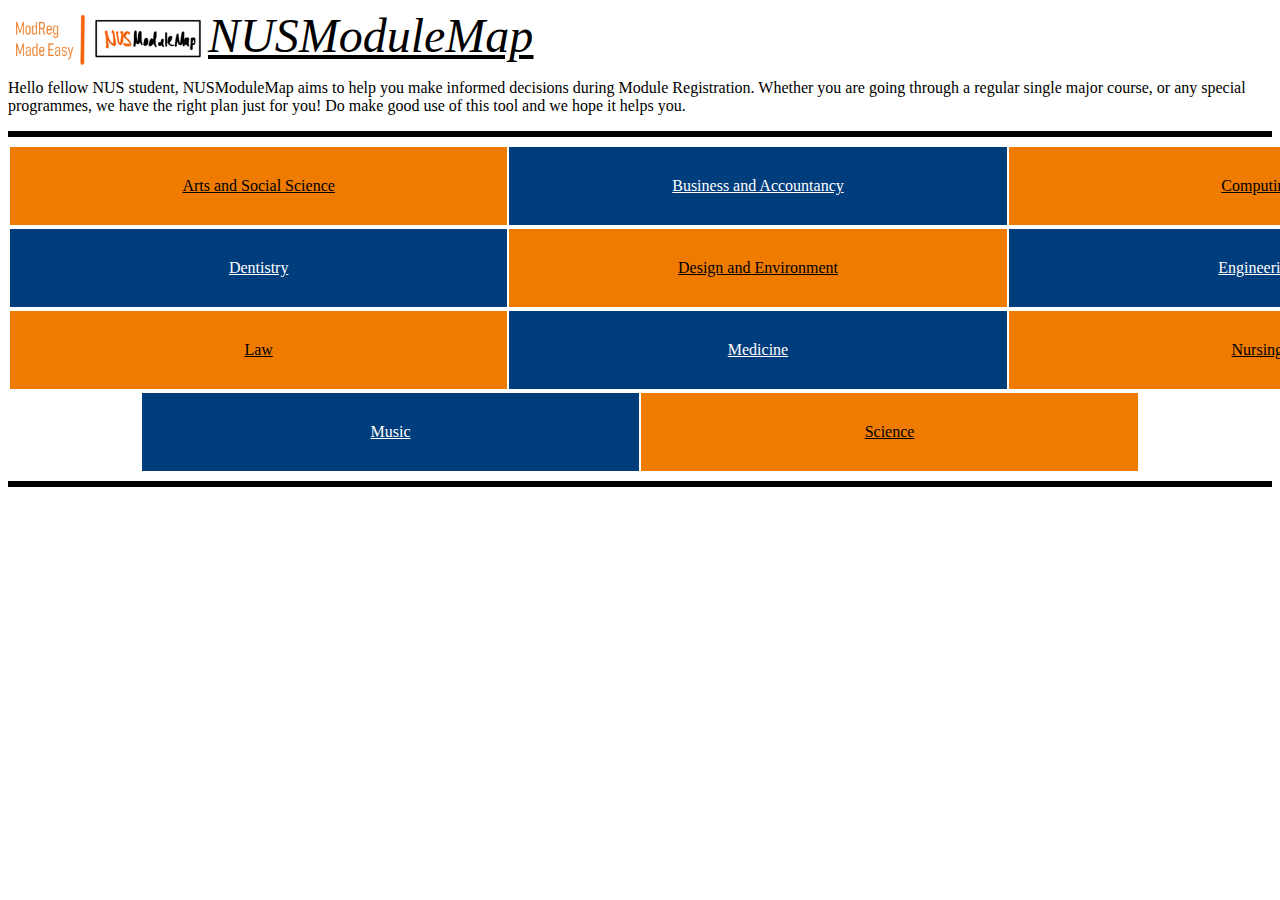
<file: index.html>
<!DOCTYPE html>
<html lang="en" dir="ltr">
  <head>
    <link rel="stylesheet" href="CSS/stylesheet.css">
    <link rel="icon" href="favicon.ico">
    <meta charset="utf-8">
    <title>NUSModuleMap</title>
  </head>

  <body style="background-color: white">
    <head>
      <img src="NUSModuleMap Logo.png" align="left" width="200">
      <font size = 10 color="black">
        <A href="index.html" style="color:black;"><em><u>NUSModuleMap</u></em></A>
      </font>
    </head>
    <font color="black">
      <p>
        Hello fellow NUS student, NUSModuleMap aims to help you make informed decisions during Module Registration.
        Whether you are going through a regular single major course, or any special programmes, we have the right plan
        just for you! Do make good use of this tool and we hope it helps you.
      </p>
    </font>
    <hr style="border: solid black">
    <table class="threecol" cellpadding="30" style align="center">
      <tr>
        <td class="even" style="text-align:center" style="width:33%;">
          <A href="Arts and Social Science.html" style="color:black;">Arts and Social Science</A>
        </td>
        <td class="odd" style="text-align:center" style="width:33%;">
          <A href="Business and Accountancy.html" style="color:white;">Business and Accountancy</A>
        </td>
        <td class="even" style="text-align:center" style="width:33%;">
          <A href="Computing.html" style="color:black;">Computing</A>
        </td>
      </tr>
    </table>

    <table class="threecol" cellpadding="30" style align="center">
      <tr>
        <td class="odd" style="text-align:center">
          <A href="Dentistry.html" style="color:white;">Dentistry</A>
        </td>
        <td class="even" style="text-align:center">
          <A href="Design and Environment.html" style="color:black;">Design and Environment</A>
        </td>
        <td class="odd" style="text-align:center">
          <A href="Engineering.html" style="color:white;">Engineering</A>
        </td>
      </tr>
    </table>

    <table class="threecol" cellpadding="30" style align="center">
      <tr>
        <td class="even" style="text-align:center">
          <A href="Law.html" style="color:black;">Law</A>
        </td>
        <td class="odd" style="text-align:center">
          <A href="Medicine.html" style="color:white;">Medicine</A>
        </td>
        <td class="even" style="text-align:center">
          <A href="Nursing.html" style="color:black;">Nursing</A>
        </td>
      </tr>
    </table>

    <table class="twocol" cellpadding="30" style align="center">
      <tr>
        <td class="odd" style="text-align:center">
          <A href="Music.html" style="color:white;">Music</A>
        </td>
        <td class="even" style="text-align:center">
          <A href="Science.html" style="color:black;">Science</A>
        </td>
      </tr>
    </table>

    <hr style="border: solid black" />

  </body>

</html>
</file>
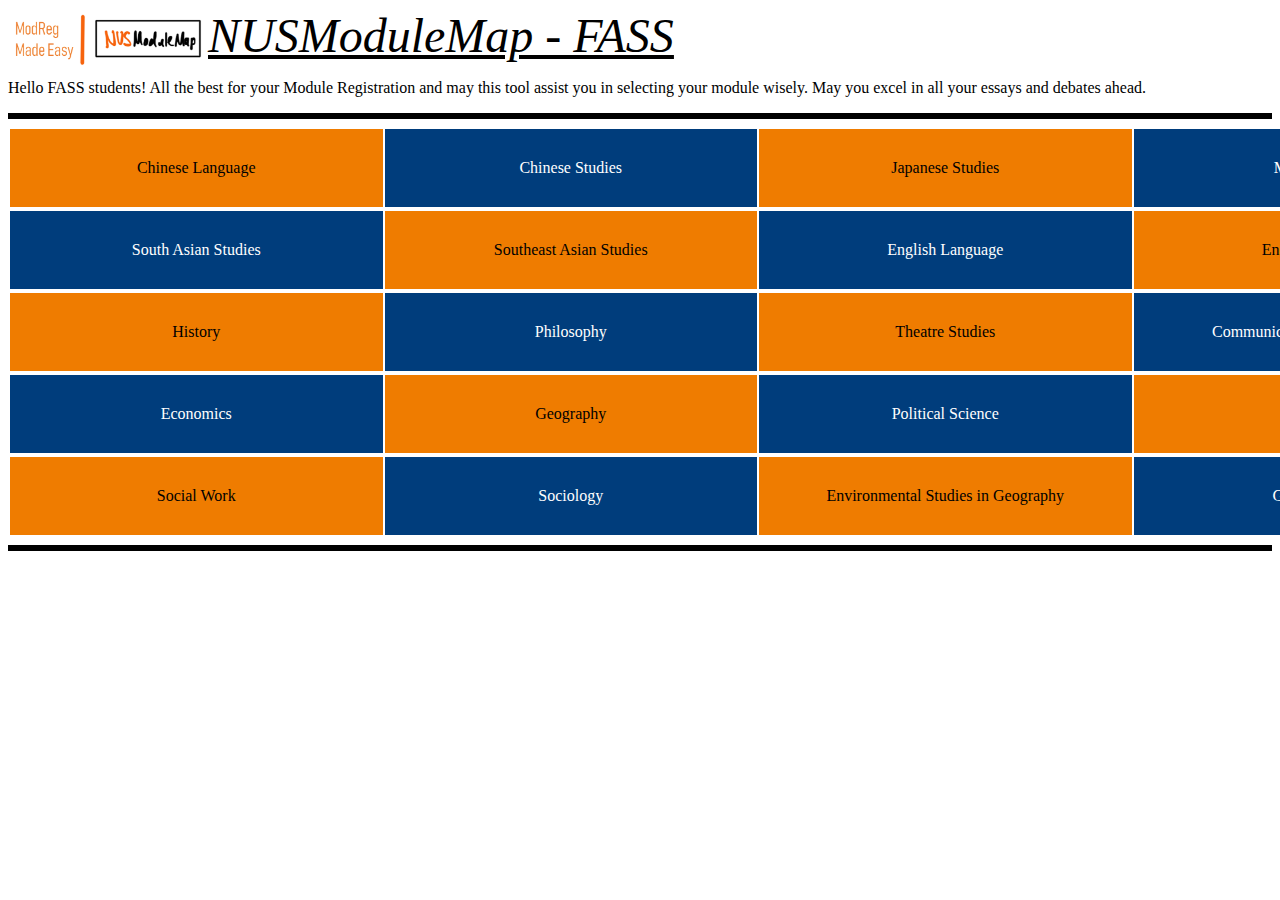
<file: Arts and Social Science.html>
<!DOCTYPE html>
<html lang="en" dir="ltr">
  <head>
    <meta charset="utf-8">
    <link rel="stylesheet" href="CSS\stylesheet.css">
    <link rel="icon" href="favicon.ico">
    <title>NUSModuleMap Arts and Social Science</title>
  </head>
  <body>
    <head>
      <img src="NUSModuleMap Logo.png" align="left" width="200">
      <font size = 10 color="black">
        <A href="index.html" style="color:black;"><em><u>NUSModuleMap - FASS</u></em></A>
      </font>
    </head>
    <font color="black">
      <p>
        Hello FASS students! All the best for your Module Registration and
        may this tool assist you in selecting your module wisely. May you excel
        in all your essays and debates ahead.
      </p>
    </font>
    <hr style="border: solid black">

    <table class="FASSMajors" cellpadding="30" style align="center">
      <tr>
        <td class="even" style="text-align:center" style="width:25%;">Chinese Language</td>
        <td class="odd" style="text-align:center" style="width:25%;">Chinese Studies</td>
        <td class="even" style="text-align:center" style="width:25%;">Japanese Studies</td>
        <td class="odd" style="text-align:center" style="width:25%;">Malay Studies</td>
      </tr>
    </table>

    <table class="FASSMajors" cellpadding="30" style align="center">
      <tr>
        <td class="odd" style="text-align:center" style="width:25%;">South Asian Studies</td>
        <td class="even" style="text-align:center" style="width:25%;">Southeast Asian Studies</td>
        <td class="odd" style="text-align:center" style="width:25%;">English Language</td>
        <td class="even" style="text-align:center" style="width:25%;">English Literature</td>
      </tr>
    </table>

    <table class="FASSMajors" cellpadding="30" style align="center">
      <tr>
        <td class="even" style="text-align:center" style="width:25%;">History</td>
        <td class="odd" style="text-align:center" style="width:25%;">Philosophy</td>
        <td class="even" style="text-align:center" style="width:25%;">Theatre Studies</td>
        <td class="odd" style="text-align:center" style="width:25%;">Communications and New Media</td>
      </tr>
    </table>

    <table class="FASSMajors" cellpadding="30" style align="center">
      <tr>
        <td class="odd" style="text-align:center" style="width:25%;">Economics</td>
        <td class="even" style="text-align:center" style="width:25%;">Geography</td>
        <td class="odd" style="text-align:center" style="width:25%;">Political Science</td>
        <td class="even" style="text-align:center" style="width:25%;">Psychology</td>
      </tr>
    </table>

    <table class="FASSMajors" cellpadding="30" style align="center">
      <tr>
        <td class="even" style="text-align:center" style="width:25%;">Social Work</td>
        <td class="odd" style="text-align:center" style="width:25%;">Sociology</td>
        <td class="even" style="text-align:center" style="width:25%;">Environmental Studies in Geography</td>
        <td class="odd" style="text-align:center" style="width:25%;">Global Studies</td>
      </tr>
    </table>

    <hr style="border: solid black" />

  </body>

</html>
</file>
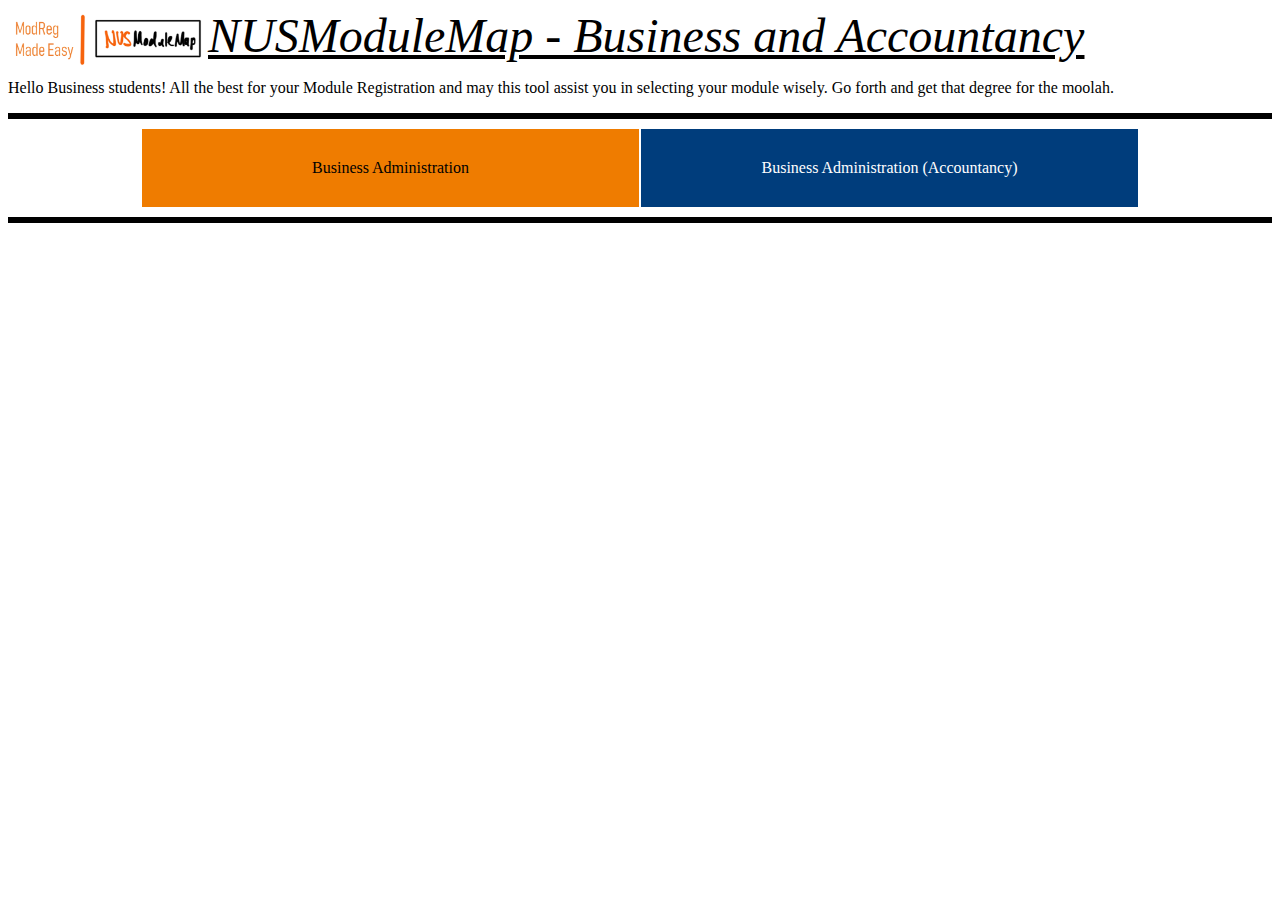
<file: Business and Accountancy.html>
<!DOCTYPE html>
<html lang="en" dir="ltr">
  <head>
    <meta charset="utf-8">
    <link rel="stylesheet" href="CSS\stylesheet.css">
    <link rel="icon" href="favicon.ico">
    <title>NUSModuleMap Business and Accountancy</title>
  </head>
  <body>
    <head>
      <img src="NUSModuleMap Logo.png" align="left" width="200">
      <font size = 10 color="black">
        <A href="index.html" style="color:black;"><em><u>NUSModuleMap - Business and Accountancy</u></em></A>
      </font>
    </head>
    <font color="black">
      <p>
        Hello Business students! All the best for your Module Registration and
        may this tool assist you in selecting your module wisely. Go forth and
        get that degree for the moolah.
      </p>
    </font>
    <hr style="border: solid black">

    <table class="twocol" cellpadding="30" style align="center">
      <tr>
        <td class="even" style="text-align:center" style="width:25%;">Business Administration</td>
        <td class="odd" style="text-align:center" style="width:25%;">Business Administration (Accountancy)</td>
      </tr>
    </table>

    <hr style="border: solid black" />

  </body>

</html>
</file>
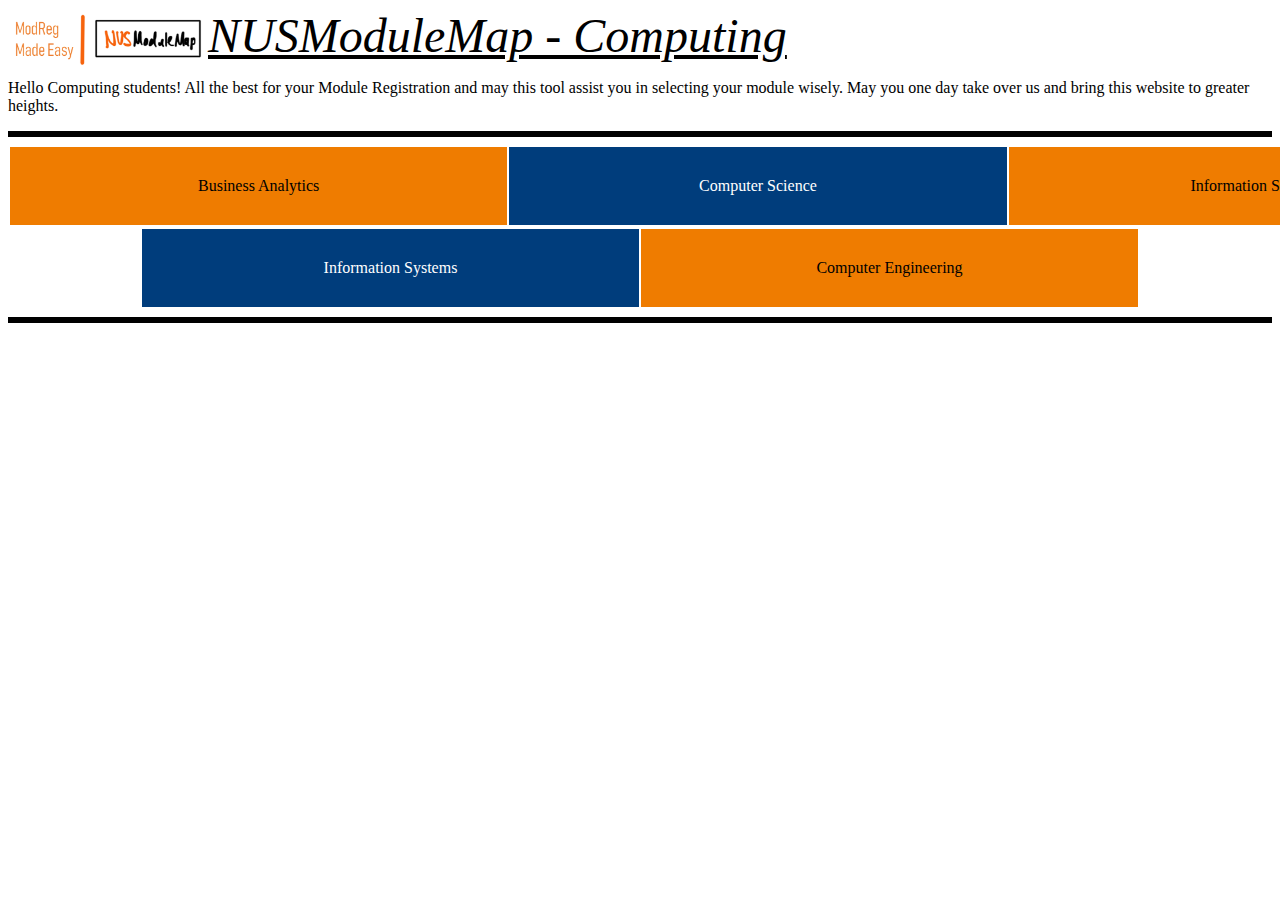
<file: Computing.html>
<!DOCTYPE html>
<html lang="en" dir="ltr">
  <head>
    <meta charset="utf-8">
    <link rel="stylesheet" href="CSS\stylesheet.css">
    <link rel="icon" href="favicon.ico">
    <title>NUSModuleMap Computing</title>
  </head>
  <body>
    <head>
      <img src="NUSModuleMap Logo.png" align="left" width="200">
      <font size = 10 color="black">
        <A href="index.html" style="color:black;"><em><u>NUSModuleMap - Computing</u></em></A>
      </font>
    </head>
    <font color="black">
      <p>
        Hello Computing students! All the best for your Module Registration and
        may this tool assist you in selecting your module wisely. May you one day
        take over us and bring this website to greater heights.
      </p>
    </font>
    <hr style="border: solid black">

    <table class="threecol" cellpadding="30" style align="center">
      <tr>
        <td class="even" style="text-align:center" style="width:25%;">Business Analytics</td>
        <td class="odd" style="text-align:center" style="width:25%;">Computer Science</td>
        <td class="even" style="text-align:center" style="width:25%;">Information Security</td>
      </tr>
    </table>

    <table class="twocol" cellpadding="30" style align="center">
      <tr>
        <td class="odd" style="text-align:center" style="width:25%;">Information Systems</td>
        <td class="even" style="text-align:center" style="width:25%;">Computer Engineering</td>
      </tr>
    </table>

    <hr style="border: solid black" />

  </body>

</html>
</file>
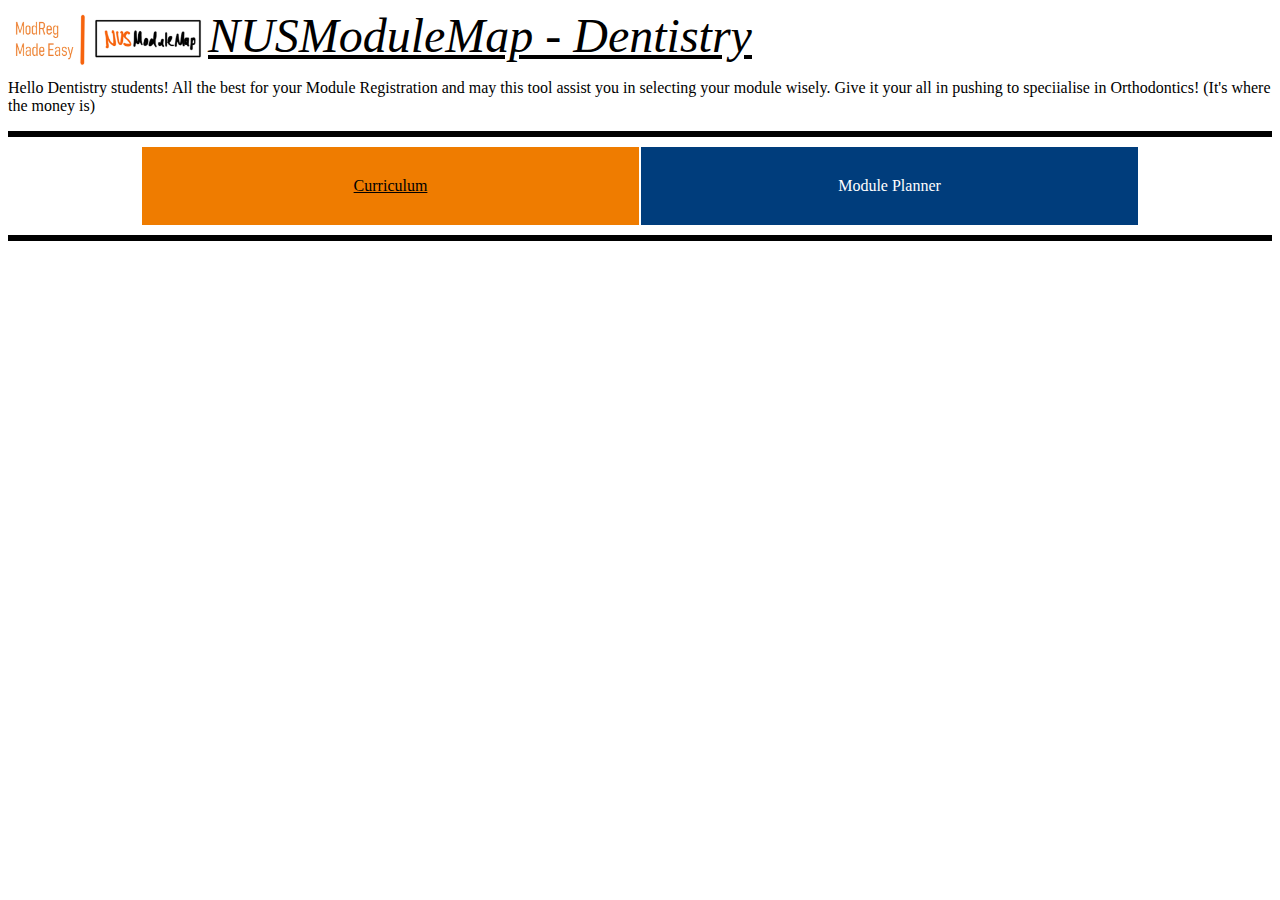
<file: Dentistry.html>
<!DOCTYPE html>
<html lang="en" dir="ltr">
  <head>
    <meta charset="utf-8">
    <link rel="stylesheet" href="CSS\stylesheet.css">
    <link rel="icon" href="favicon.ico">
    <title>NUSModuleMap Dentistry</title>
  </head>
  <body>
    <head>
      <img src="NUSModuleMap Logo.png" align="left" width="200">
      <font size = 10 color="black">
        <A href="index.html" style="color:black;"><em><u>NUSModuleMap - Dentistry</u></em></A>
      </font>
    </head>
    <font color="black">
      <p>
        Hello Dentistry students! All the best for your Module Registration and
        may this tool assist you in selecting your module wisely. Give it your
        all in pushing to speciialise in Orthodontics! (It's where the money is)
      </p>
    </font>
    <hr style="border: solid black">

    <table class="twocol" cellpadding="30" style align="center">
      <tr>
        <td class="even" style="text-align:center" style="width:25%;">
          <A href="http://www.dentistry.nus.edu.sg/Education/curriculum.html" style="color:black;">Curriculum</A>
        </td>
        <td class="odd" style="text-align:center" style="width:25%;">Module Planner</td>
      </tr>
    </table>
    <hr style="border: solid black" />

  </body>

</html>
</file>
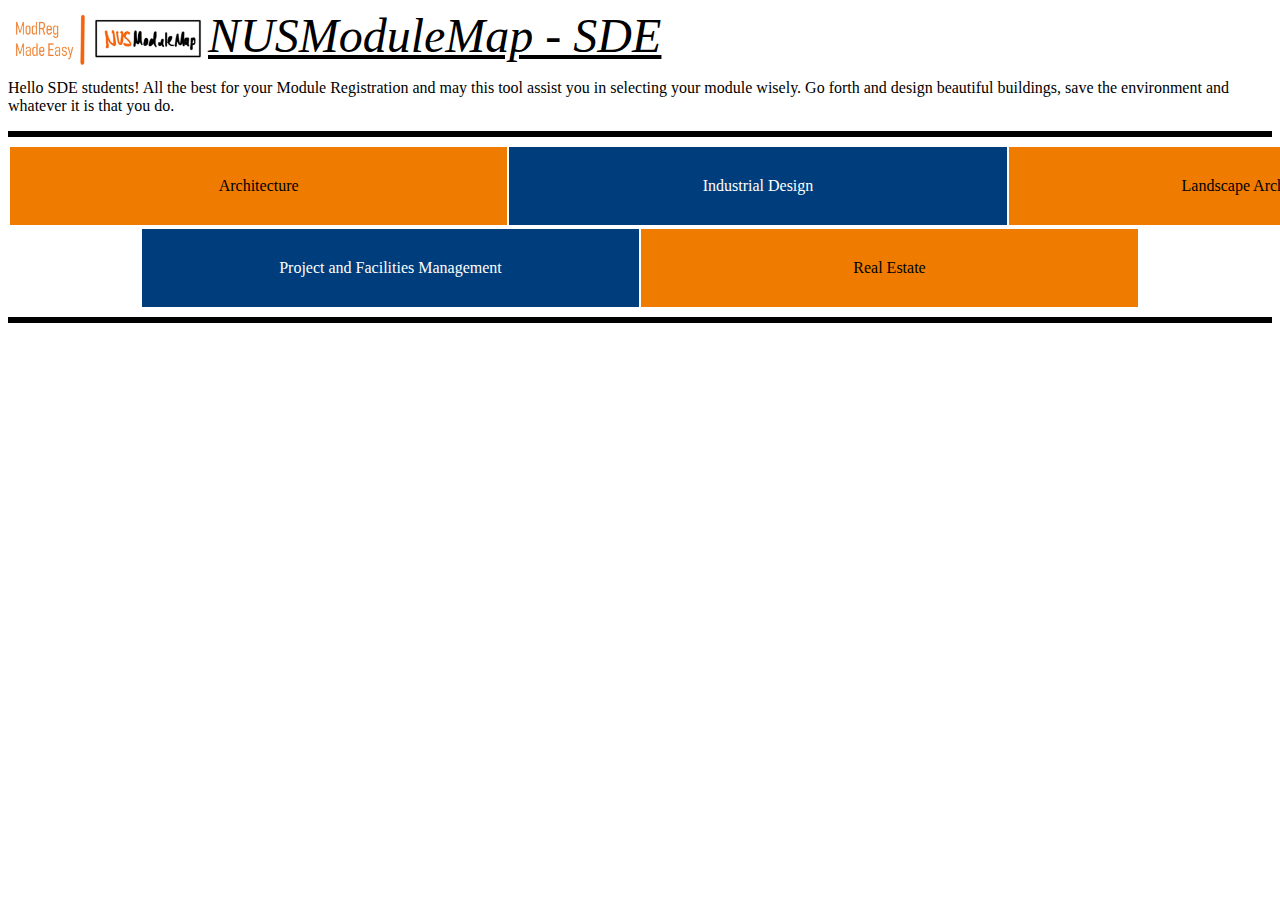
<file: Design and Environment.html>
<!DOCTYPE html>
<html lang="en" dir="ltr">
  <head>
    <meta charset="utf-8">
    <link rel="stylesheet" href="CSS\stylesheet.css">
    <link rel="icon" href="favicon.ico">
    <title>NUSModuleMap Design and Environment</title>
  </head>
  <body>
    <head>
      <img src="NUSModuleMap Logo.png" align="left" width="200">
      <font size = 10 color="black">
        <A href="index.html" style="color:black;"><em><u>NUSModuleMap - SDE</u></em></A>
      </font>
    </head>
    <font color="black">
      <p>
        Hello SDE students! All the best for your Module Registration and
        may this tool assist you in selecting your module wisely. Go forth and
        design beautiful buildings, save the environment and whatever it is
        that you do.
      </p>
    </font>
    <hr style="border: solid black">

    <table class="threecol" cellpadding="30" style align="center">
      <tr>
        <td class="even" style="text-align:center" style="width:25%;">Architecture</td>
        <td class="odd" style="text-align:center" style="width:25%;">Industrial Design</td>
        <td class="even" style="text-align:center" style="width:25%;">Landscape Architecture</td>
      </tr>
    </table>

    <table class="twocol" cellpadding="30" style align="center">
      <tr>
        <td class="odd" style="text-align:center" style="width:25%;">Project and Facilities Management</td>
        <td class="even" style="text-align:center" style="width:25%;">Real Estate</td>
      </tr>
    </table>

    <hr style="border: solid black" />

  </body>

</html>
</file>
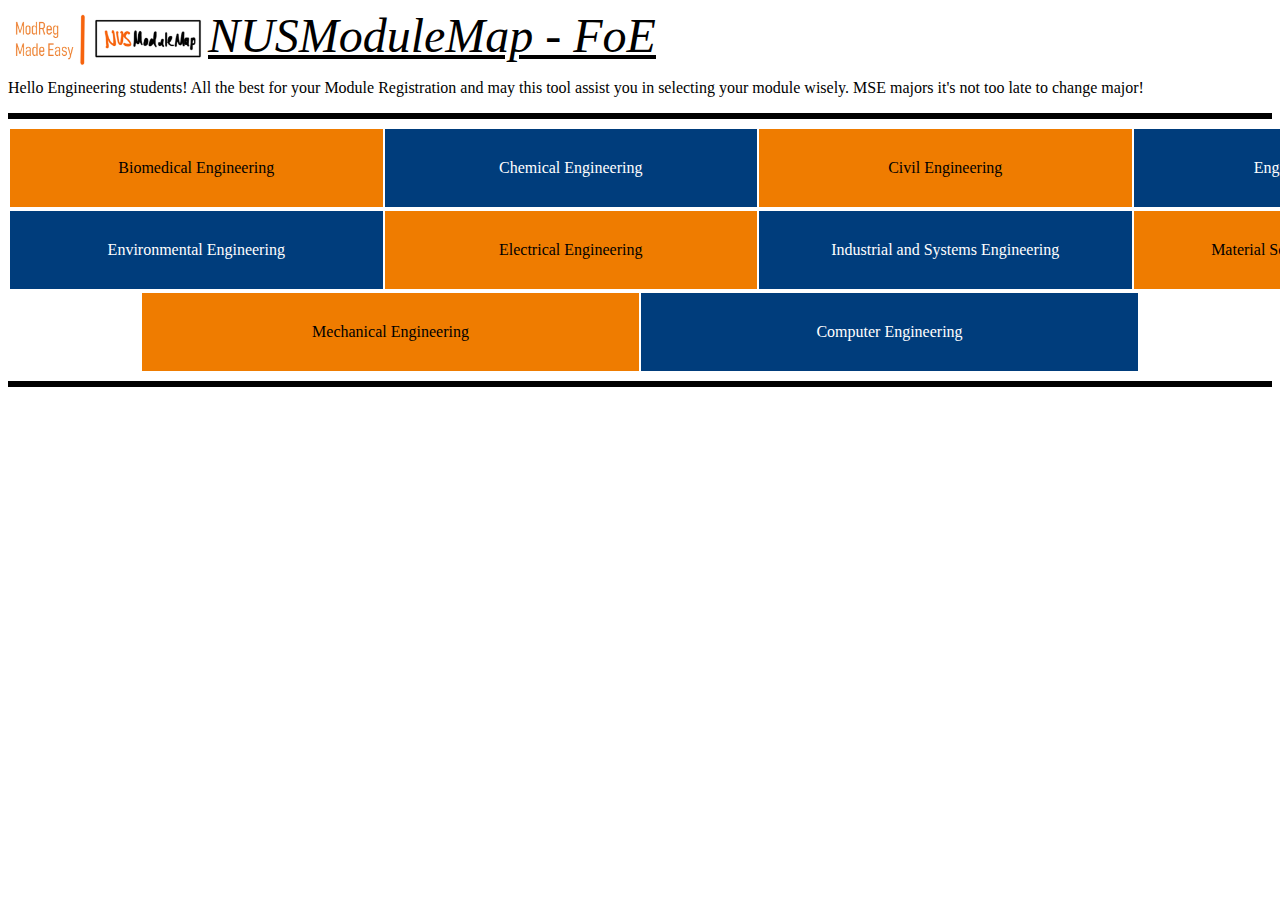
<file: Engineering.html>
<!DOCTYPE html>
<html lang="en" dir="ltr">
  <head>
    <meta charset="utf-8">
    <link rel="stylesheet" href="CSS\stylesheet.css">
    <link rel="icon" href="favicon.ico">
    <title>NUSModuleMap Engineering</title>
  </head>
  <body>
    <head>
      <img src="NUSModuleMap Logo.png" align="left" width="200">
      <font size = 10 color="black">
        <A href="index.html" style="color:black;"><em><u>NUSModuleMap - FoE</u></em></A>
      </font>
    </head>
    <font color="black">
      <p>
        Hello Engineering students! All the best for your Module Registration and
        may this tool assist you in selecting your module wisely.
        MSE majors it's not too late to change major!
      </p>
    </font>
    <hr style="border: solid black">

    <table class="FoE" cellpadding="30" style align="center">
      <tr>
        <td class="even" style="text-align:center" style="width:25%;">Biomedical Engineering</td>
        <td class="odd" style="text-align:center" style="width:25%;">Chemical Engineering</td>
        <td class="even" style="text-align:center" style="width:25%;">Civil Engineering</td>
        <td class="odd" style="text-align:center" style="width:25%;">Engineering Science</td>
      </tr>
    </table>

    <table class="FoE" cellpadding="30" style align="center">
      <tr>
        <td class="odd" style="text-align:center" style="width:25%;">Environmental Engineering</td>
        <td class="even" style="text-align:center" style="width:25%;">Electrical Engineering</td>
        <td class="odd" style="text-align:center" style="width:25%;">Industrial and Systems Engineering</td>
        <td class="even" style="text-align:center" style="width:25%;">Material Science and Engineering</td>
      </tr>
    </table>

    <table class="twocol" cellpadding="30" style align="center">
      <tr>
        <td class="even" style="text-align:center" style="width:25%;">Mechanical Engineering</td>
        <td class="odd" style="text-align:center" style="width:25%;">Computer Engineering</td>
      </tr>
    </table>


    <hr style="border: solid black" />

  </body>

</html>
</file>
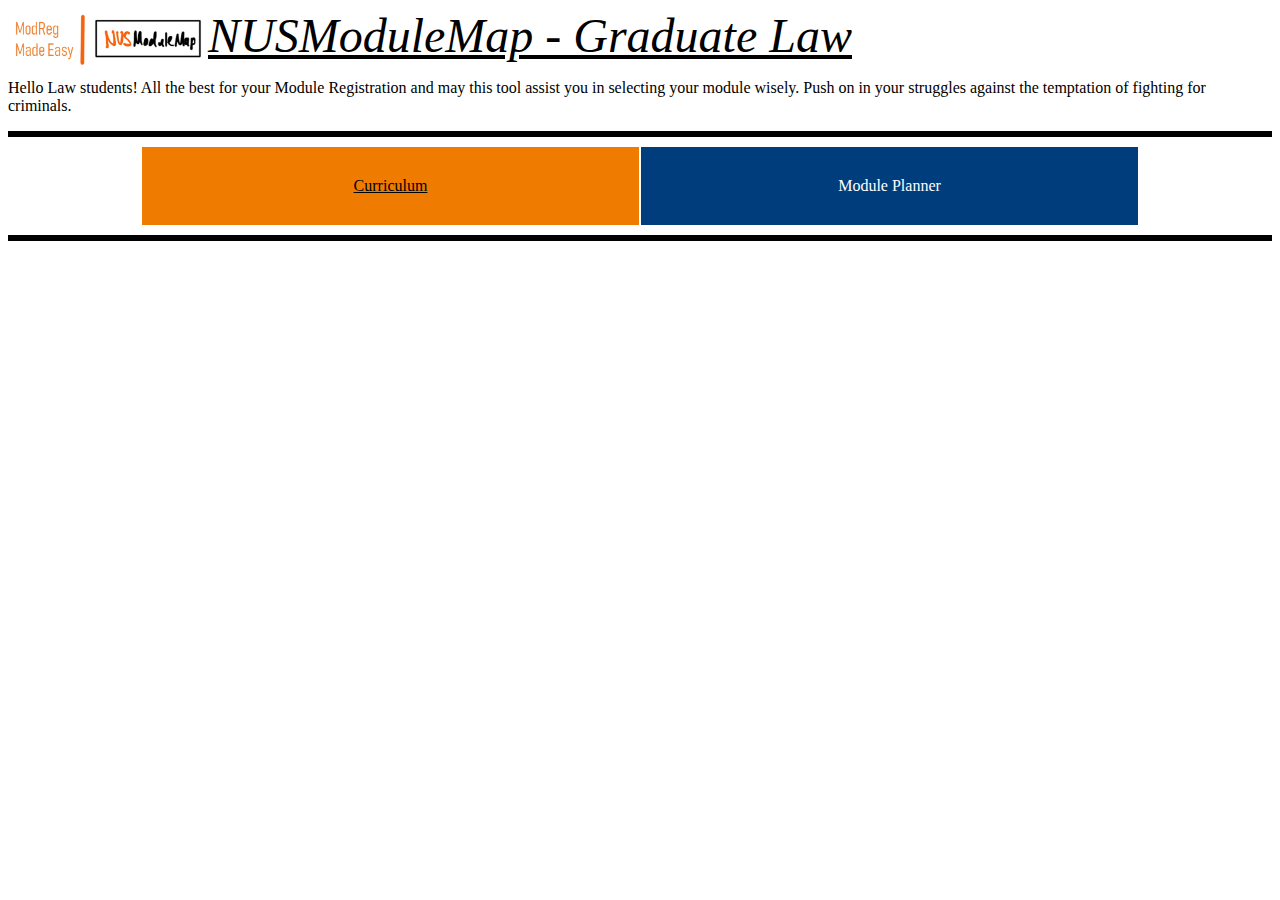
<file: Graduate LL.B. Programme.html>
<!DOCTYPE html>
<html lang="en" dir="ltr">
  <head>
    <meta charset="utf-8">
    <link rel="stylesheet" href="CSS\stylesheet.css">
    <link rel="icon" href="favicon.ico">
    <title>NUSModuleMap Law</title>
  </head>
  <body>
    <head>
      <img src="NUSModuleMap Logo.png" align="left" width="200">
      <font size = 10 color="black">
        <A href="index.html" style="color:black;"><em><u>NUSModuleMap - Graduate Law</u></em></A>
      </font>
    </head>
    <font color="black">
      <p>
        Hello Law students! All the best for your Module Registration and
        may this tool assist you in selecting your module wisely. Push on in your
        struggles against the temptation of fighting for criminals.
      </p>
    </font>
    <hr style="border: solid black">

    <table class="twocol" cellpadding="30" style align="center">
      <tr>
        <td class="even" style="text-align:center" style="width:25%;">
          <A href="https://law.nus.edu.sg/admissions/3_yrs_grad_prog.html" style="color:black;">Curriculum</A>
        </td>
        <td class="odd" style="text-align:center" style="width:25%;">
          Module Planner
        </td>
      </tr>
    </table>
    <hr style="border: solid black" />

  </body>

</html>
</file>
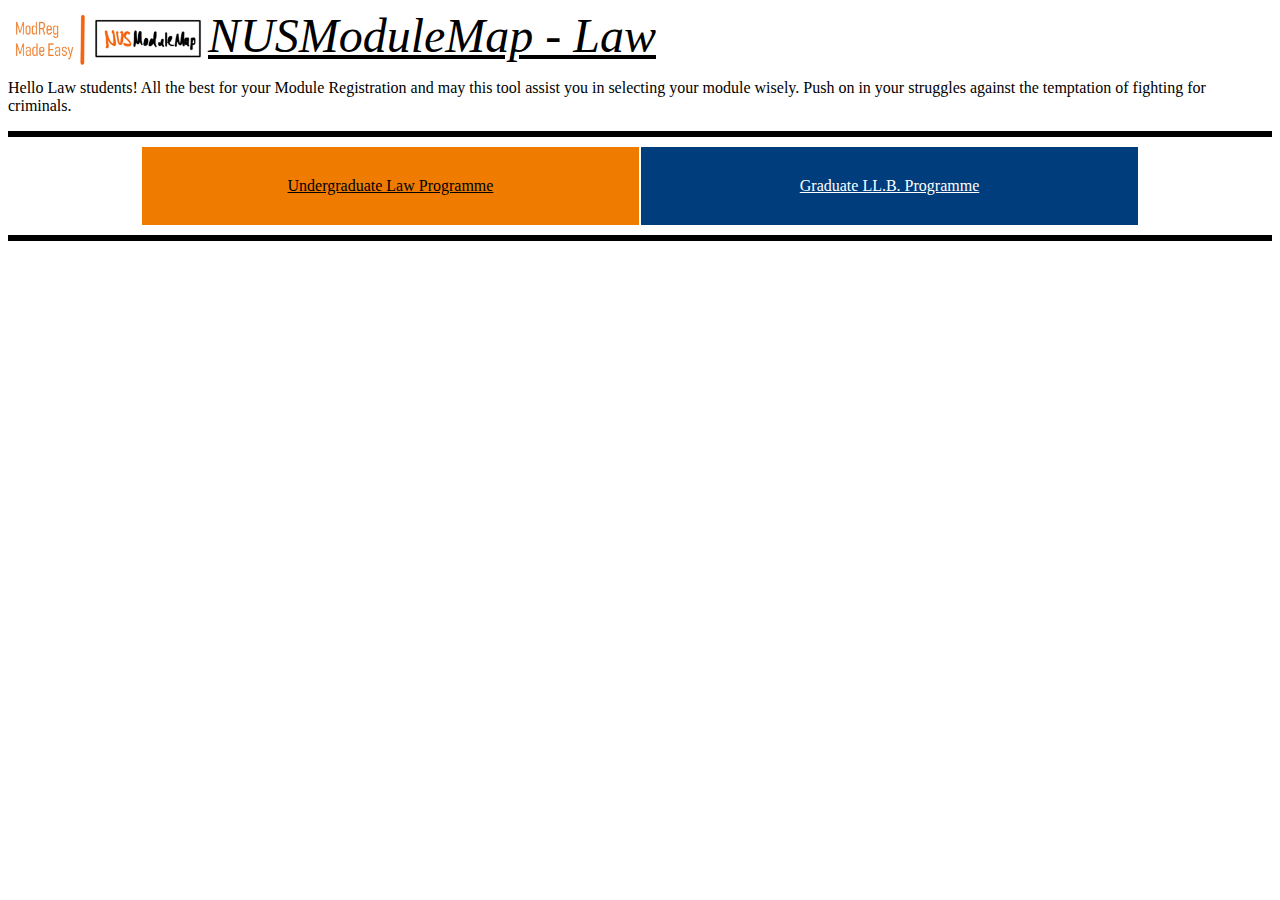
<file: Law.html>
<!DOCTYPE html>
<html lang="en" dir="ltr">
  <head>
    <meta charset="utf-8">
    <link rel="stylesheet" href="CSS\stylesheet.css">
    <link rel="icon" href="favicon.ico">
    <title>NUSModuleMap Law</title>
  </head>
  <body>
    <head>
      <img src="NUSModuleMap Logo.png" align="left" width="200">
      <font size = 10 color="black">
        <A href="index.html" style="color:black;"><em><u>NUSModuleMap - Law</u></em></A>
      </font>
    </head>
    <font color="black">
      <p>
        Hello Law students! All the best for your Module Registration and
        may this tool assist you in selecting your module wisely. Push on in your
        struggles against the temptation of fighting for criminals.
      </p>
    </font>
    <hr style="border: solid black">

    <table class="twocol" cellpadding="30" style align="center">
      <tr>
        <td class="even" style="text-align:center" style="width:25%;">
          <A href="Undergraduate Law Programme.html" style="color:black;">Undergraduate Law Programme</A>
        </td>
        <td class="odd" style="text-align:center" style="width:25%;">
          <A href="Graduate LL.B. Programme.html" style="color:white;">Graduate LL.B. Programme</A>
        </td>
      </tr>
    </table>
    <hr style="border: solid black" />

  </body>

</html>
</file>
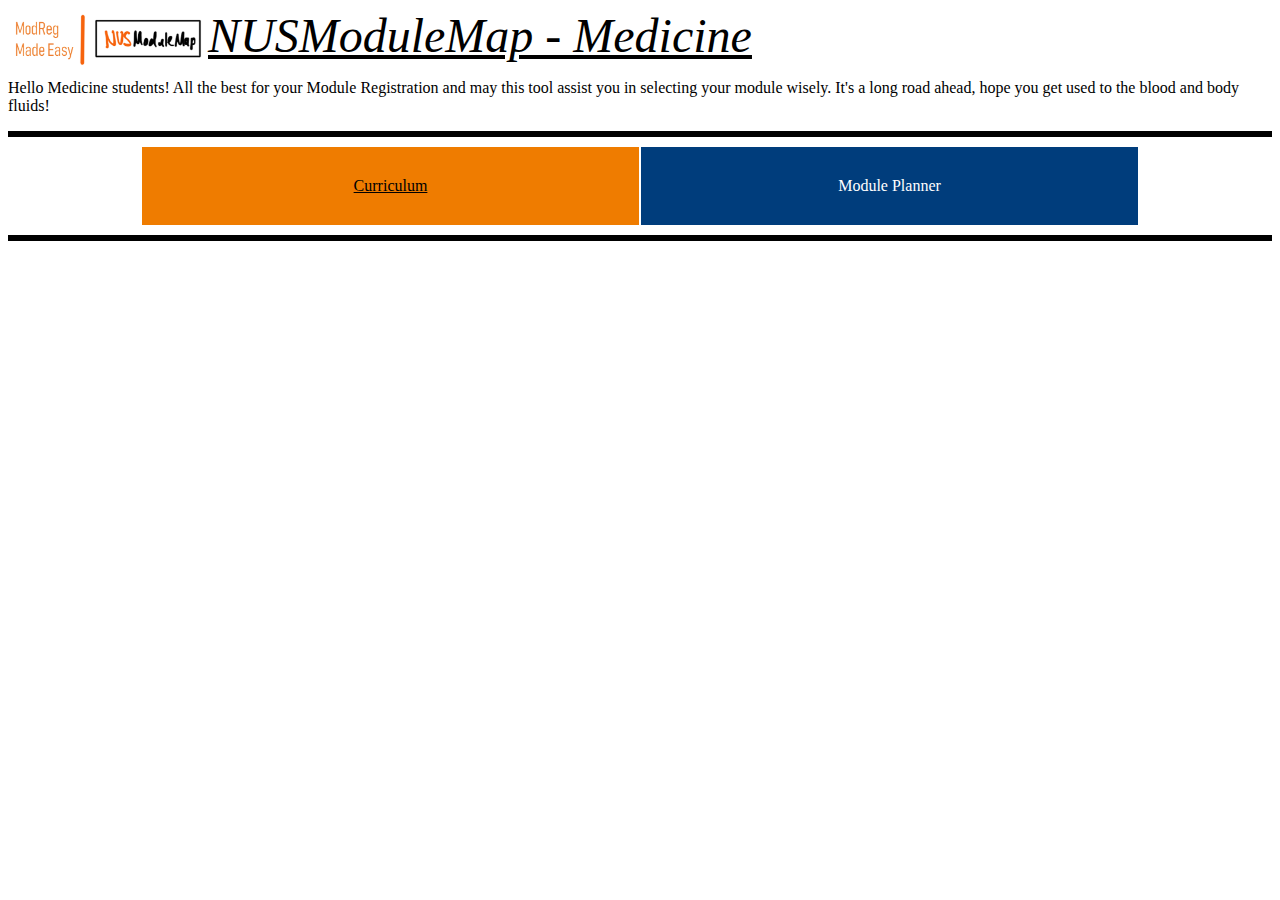
<file: Medicine.html>
<!DOCTYPE html>
<html lang="en" dir="ltr">
  <head>
    <meta charset="utf-8">
    <link rel="stylesheet" href="CSS\stylesheet.css">
    <link rel="icon" href="favicon.ico">
    <title>NUSModuleMap Medicine</title>
  </head>
  <body>
    <head>
      <img src="NUSModuleMap Logo.png" align="left" width="200">
      <font size = 10 color="black">
        <A href="index.html" style="color:black;"><em><u>NUSModuleMap - Medicine</u></em></A>
      </font>
    </head>
    <font color="black">
      <p>
        Hello Medicine students! All the best for your Module Registration and
        may this tool assist you in selecting your module wisely. It's a long road
        ahead, hope you get used to the blood and body fluids!
      </p>
    </font>
    <hr style="border: solid black">

    <table class="twocol" cellpadding="30" style align="center">
      <tr>
        <td class="even" style="text-align:center" style="width:25%;">
          <A href="https://nusmedicine.nus.edu.sg/admissions-medicine/undergraduate" style="color:black;">Curriculum</A>
        </td>
        <td class="odd" style="text-align:center" style="width:25%;">Module Planner</td>
      </tr>
    </table>
    <hr style="border: solid black" />

  </body>

</html>
</file>
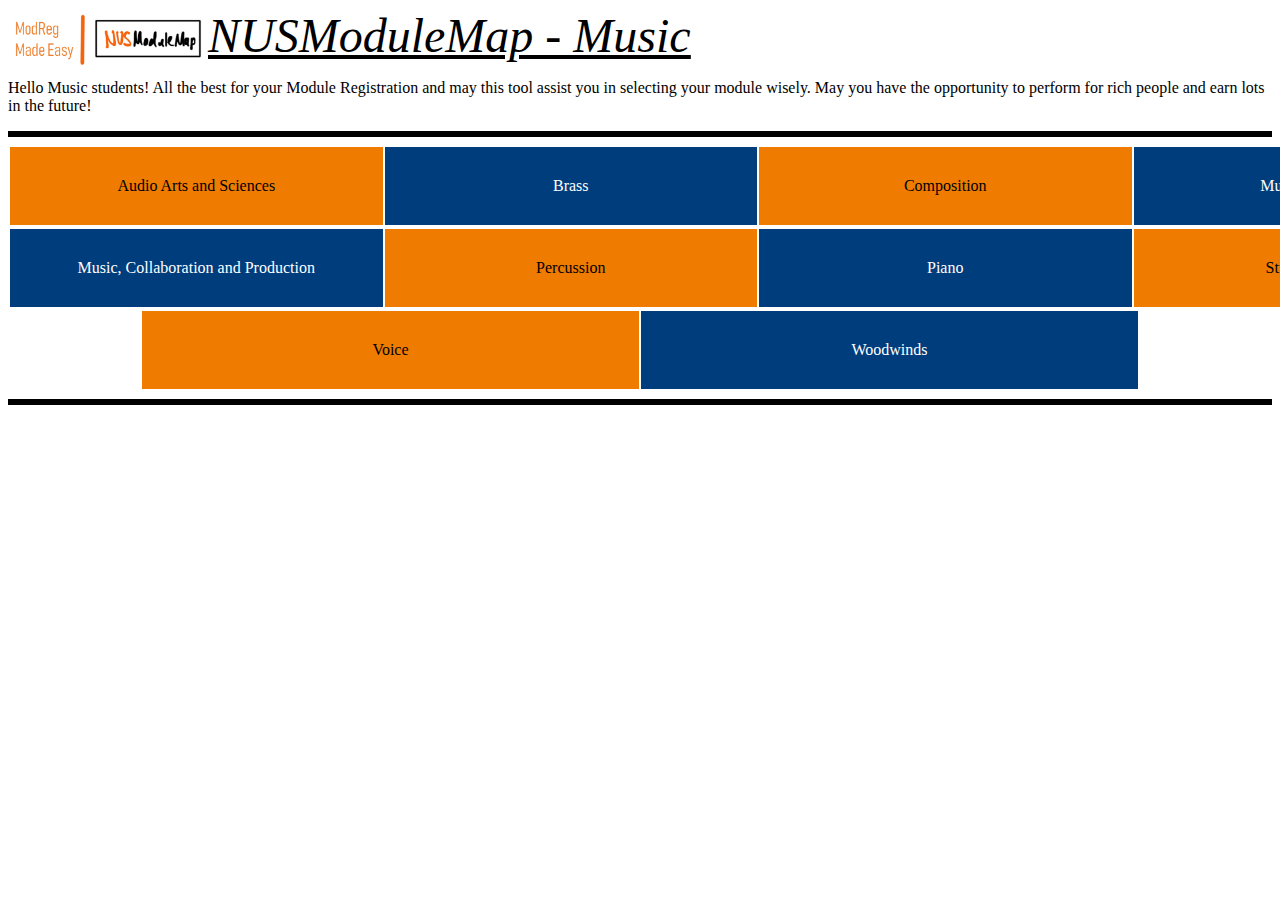
<file: Music.html>
<!DOCTYPE html>
<html lang="en" dir="ltr">
  <head>
    <meta charset="utf-8">
    <link rel="stylesheet" href="CSS\stylesheet.css">
    <link rel="icon" href="favicon.ico">
    <title>NUSModuleMap Music</title>
  </head>
  <body>
    <head>
      <img src="NUSModuleMap Logo.png" align="left" width="200">
      <font size = 10 color="black">
        <A href="index.html" style="color:black;"><em><u>NUSModuleMap - Music</u></em></A>
      </font>
    </head>
    <font color="black">
      <p>
        Hello Music students! All the best for your Module Registration and
        may this tool assist you in selecting your module wisely. May you have
        the opportunity to perform for rich people and earn lots in the future!
      </p>
    </font>
    <hr style="border: solid black">

    <table class="Music" cellpadding="30" style align="center">
      <tr>
        <td class="even" style="text-align:center" style="width:25%;">Audio Arts and Sciences</td>
        <td class="odd" style="text-align:center" style="width:25%;">Brass</td>
        <td class="even" style="text-align:center" style="width:25%;">Composition</td>
        <td class="odd" style="text-align:center" style="width:25%;">Music and Society</td>
      </tr>
    </table>

    <table class="Music" cellpadding="30" style align="center">
      <tr>
        <td class="odd" style="text-align:center" style="width:25%;">Music, Collaboration and Production</td>
        <td class="even" style="text-align:center" style="width:25%;">Percussion</td>
        <td class="odd" style="text-align:center" style="width:25%;">Piano</td>
        <td class="even" style="text-align:center" style="width:25%;">Strings and Harp</td>
      </tr>
    </table>

    <table class="twocol" cellpadding="30" style align="center">
      <tr>
        <td class="even" style="text-align:center" style="width:25%;">Voice</td>
        <td class="odd" style="text-align:center" style="width:25%;">Woodwinds</td>
      </tr>
    </table>

    <hr style="border: solid black" />

  </body>

</html>
</file>
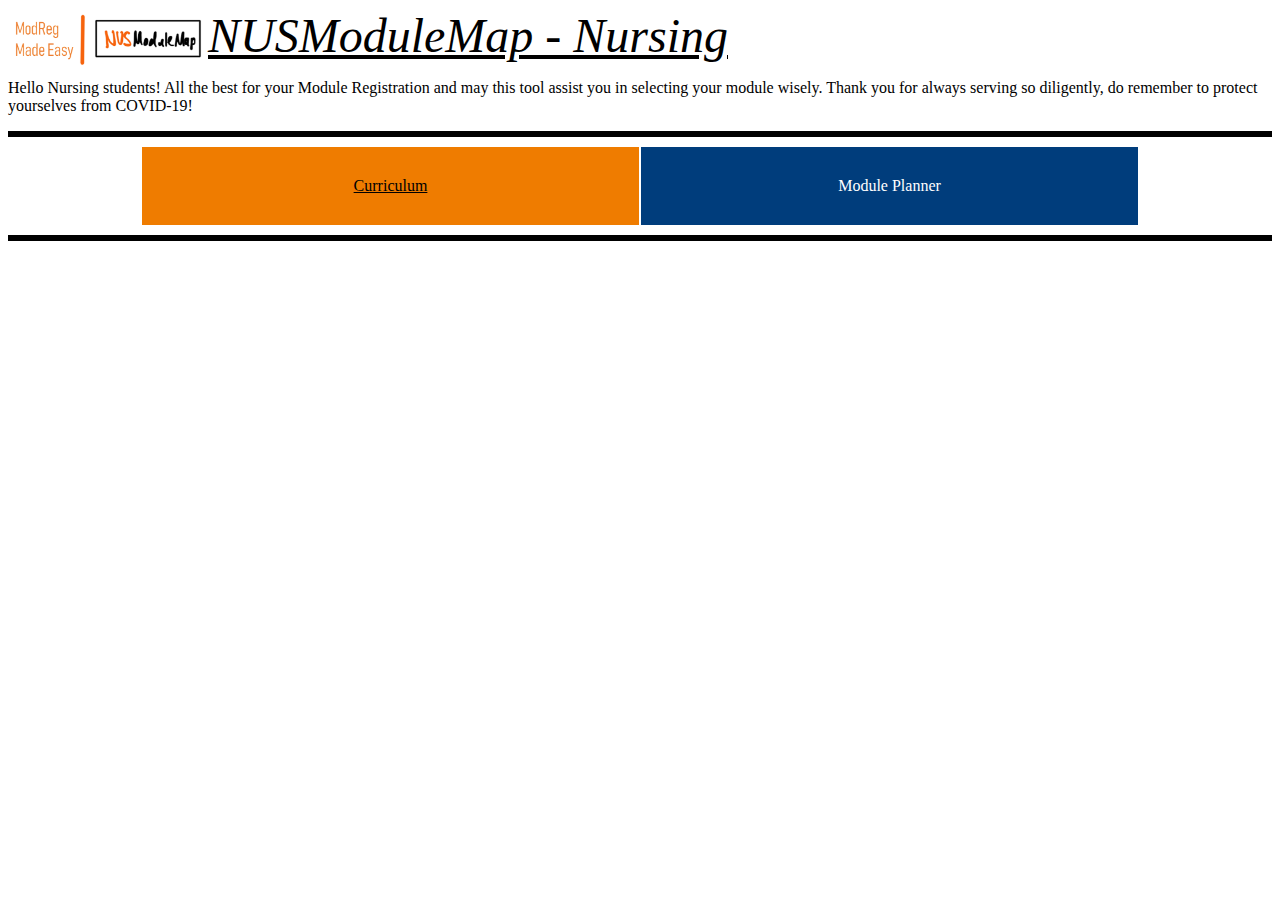
<file: Nursing.html>
<!DOCTYPE html>
<html lang="en" dir="ltr">
  <head>
    <meta charset="utf-8">
    <link rel="stylesheet" href="CSS\stylesheet.css">
    <link rel="icon" href="favicon.ico">
    <title>NUSModuleMap Nursing</title>
  </head>
  <body>
    <head>
      <img src="NUSModuleMap Logo.png" align="left" width="200">
      <font size = 10 color="black">
        <A href="index.html" style="color:black;"><em><u>NUSModuleMap - Nursing</u></em></A>
      </font>
    </head>
    <font color="black">
      <p>
        Hello Nursing students! All the best for your Module Registration and
        may this tool assist you in selecting your module wisely. Thank you for
        always serving so diligently, do remember to protect yourselves from
        COVID-19!
      </p>
    </font>
    <hr style="border: solid black">

    <table class="twocol" cellpadding="30" style align="center">
      <tr>
        <td class="even" style="text-align:center" style="width:25%;">
          <A href="https://medicine.nus.edu.sg/nursing/education/bachelor-of-science-nursing-bachelor-of-science-nursing-honours/academic-information/" style="color:black;">Curriculum</A>
        </td>
        <td class="odd" style="text-align:center" style="width:25%;">Module Planner</td>
      </tr>
    </table>
    <hr style="border: solid black" />

  </body>

</html>
</file>
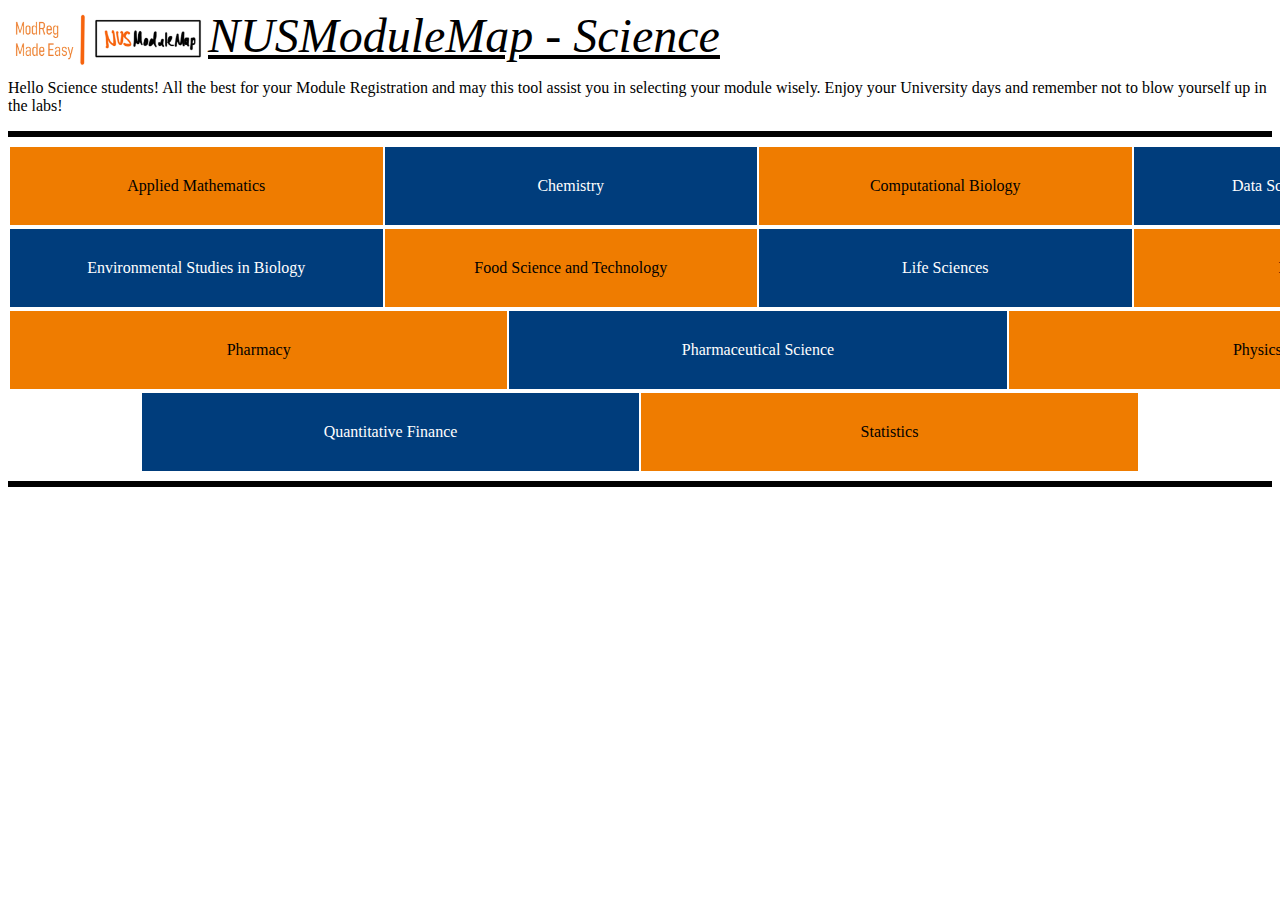
<file: Science.html>
<!DOCTYPE html>
<html lang="en" dir="ltr">
  <head>
    <meta charset="utf-8">
    <link rel="stylesheet" href="CSS\stylesheet.css">
    <link rel="icon" href="favicon.ico">
    <title>NUSModuleMap Science</title>
  </head>
  <body>
    <head>
      <img src="NUSModuleMap Logo.png" align="left" width="200">
      <font size = 10 color="black">
        <A href="index.html" style="color:black;"><em><u>NUSModuleMap - Science</u></em></A>
      </font>
    </head>
    <font color="black">
      <p>
        Hello Science students! All the best for your Module Registration and
        may this tool assist you in selecting your module wisely. Enjoy your University
        days and remember not to blow yourself up in the labs!
      </p>
    </font>
    <hr style="border: solid black">

    <table class="Science" cellpadding="30" style align="center">
      <tr>
        <td class="even" style="text-align:center" style="width:25%;">Applied Mathematics</td>
        <td class="odd" style="text-align:center" style="width:25%;">Chemistry</td>
        <td class="even" style="text-align:center" style="width:25%;">Computational Biology</td>
        <td class="odd" style="text-align:center" style="width:25%;">Data Science and Analytics</td>
      </tr>
    </table>

    <table class="Science" cellpadding="30" style align="center">
      <tr>
        <td class="odd" style="text-align:center" style="width:25%;">Environmental Studies in Biology</td>
        <td class="even" style="text-align:center" style="width:25%;">Food Science and Technology</td>
        <td class="odd" style="text-align:center" style="width:25%;">Life Sciences</td>
        <td class="even" style="text-align:center" style="width:25%;">Mathematics</td>
      </tr>
    </table>

    <table class="threecol" cellpadding="30" style align="center">
      <tr>
        <td class="even" style="text-align:center" style="width:25%;">Pharmacy</td>
        <td class="odd" style="text-align:center" style="width:25%;">Pharmaceutical Science</td>
        <td class="even" style="text-align:center" style="width:25%;">Physics</td>
      </tr>
    </table>

    <table class="twocol" cellpadding="30" style align="center">
      <tr>
        <td class="odd" style="text-align:center" style="width:25%;">Quantitative Finance</td>
        <td class="even" style="text-align:center" style="width:25%;">Statistics</td>
      </tr>
    </table>

    <hr style="border: solid black" />

  </body>

</html>
</file>
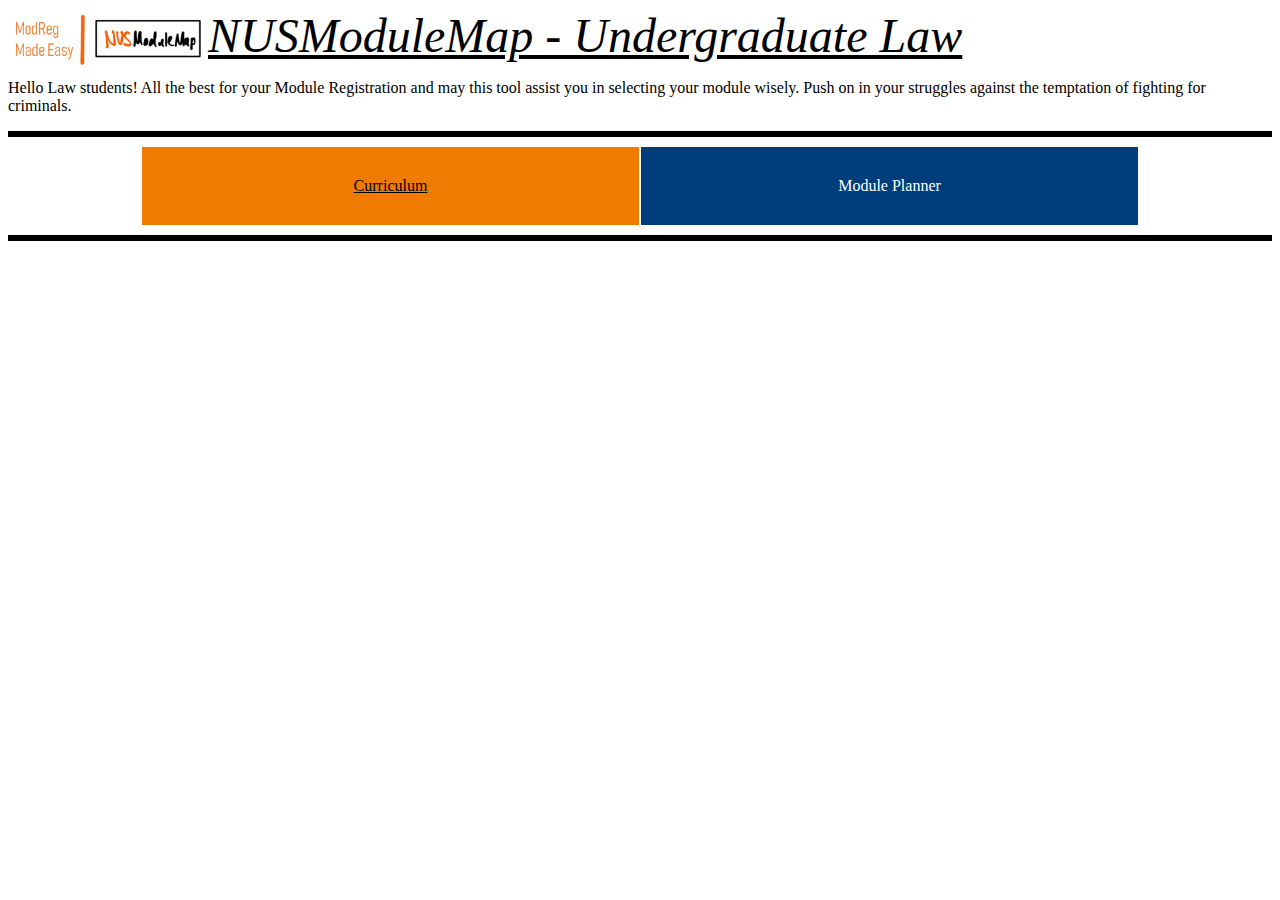
<file: Undergraduate Law Programme.html>
<!DOCTYPE html>
<html lang="en" dir="ltr">
  <head>
    <meta charset="utf-8">
    <link rel="stylesheet" href="CSS\stylesheet.css">
    <link rel="icon" href="favicon.ico">
    <title>NUSModuleMap Law</title>
  </head>
  <body>
    <head>
      <img src="NUSModuleMap Logo.png" align="left" width="200">
      <font size = 10 color="black">
        <A href="index.html" style="color:black;"><em><u>NUSModuleMap - Undergraduate Law</u></em></A>
      </font>
    </head>
    <font color="black">
      <p>
        Hello Law students! All the best for your Module Registration and
        may this tool assist you in selecting your module wisely. Push on in your
        struggles against the temptation of fighting for criminals.
      </p>
    </font>
    <hr style="border: solid black">

    <table class="twocol" cellpadding="30" style align="center">
      <tr>
        <td class="even" style="text-align:center" style="width:25%;">
          <A href="https://law.nus.edu.sg/student_matters/course_listings.html" style="color:black;">Curriculum</A>
        </td>
        <td class="odd" style="text-align:center" style="width:25%;">
          Module Planner
        </td>
      </tr>
    </table>
    <hr style="border: solid black" />

  </body>

</html>
</file>
<file: CSS/stylesheet.css>
/*********************Generic Styles*********************/


/*********************Class Styles*********************/
.FASSMajors {
  padding: 30;
  align-content: center;
  width: 1500px;
  table-layout: fixed;
}

.BizandAcc {
  padding: 30;
  align-content: center;
  width: 1500px;
  table-layout: fixed;
}

.CompMajors {
  padding: 30;
  align-content: center;
  width: 1500px;
  table-layout: fixed;
}

.Dentistry {
  padding: 30;
  align-content: center;
  width: 1500px;
  table-layout: fixed;
}

.SDE {
  padding: 30;
  align-content: center;
  width: 1500px;
  table-layout: fixed;
}

.FoE {
  padding: 30;
  align-content: center;
  width: 1500px;
  table-layout: fixed;
}

.Music {
  padding: 30;
  align-content: center;
  width: 1500px;
  table-layout: fixed;
}

.Science {
  padding: 30;
  align-content: center;
  width: 1500px;
  table-layout: fixed;
}

.threecol {
  padding: 30;
  align-content: center;
  width: 1500px;
  table-layout: fixed;
}

.twocol {
  padding: 30;
  align-content: center;
  width: 1000px;
  table-layout: fixed;
}

.even {
  color: black;
  background-color: #EF7C00;
}

.odd {
  color: white;
  background-color: #003D7C;
}


/*********************ID Styles*********************/
</file>
